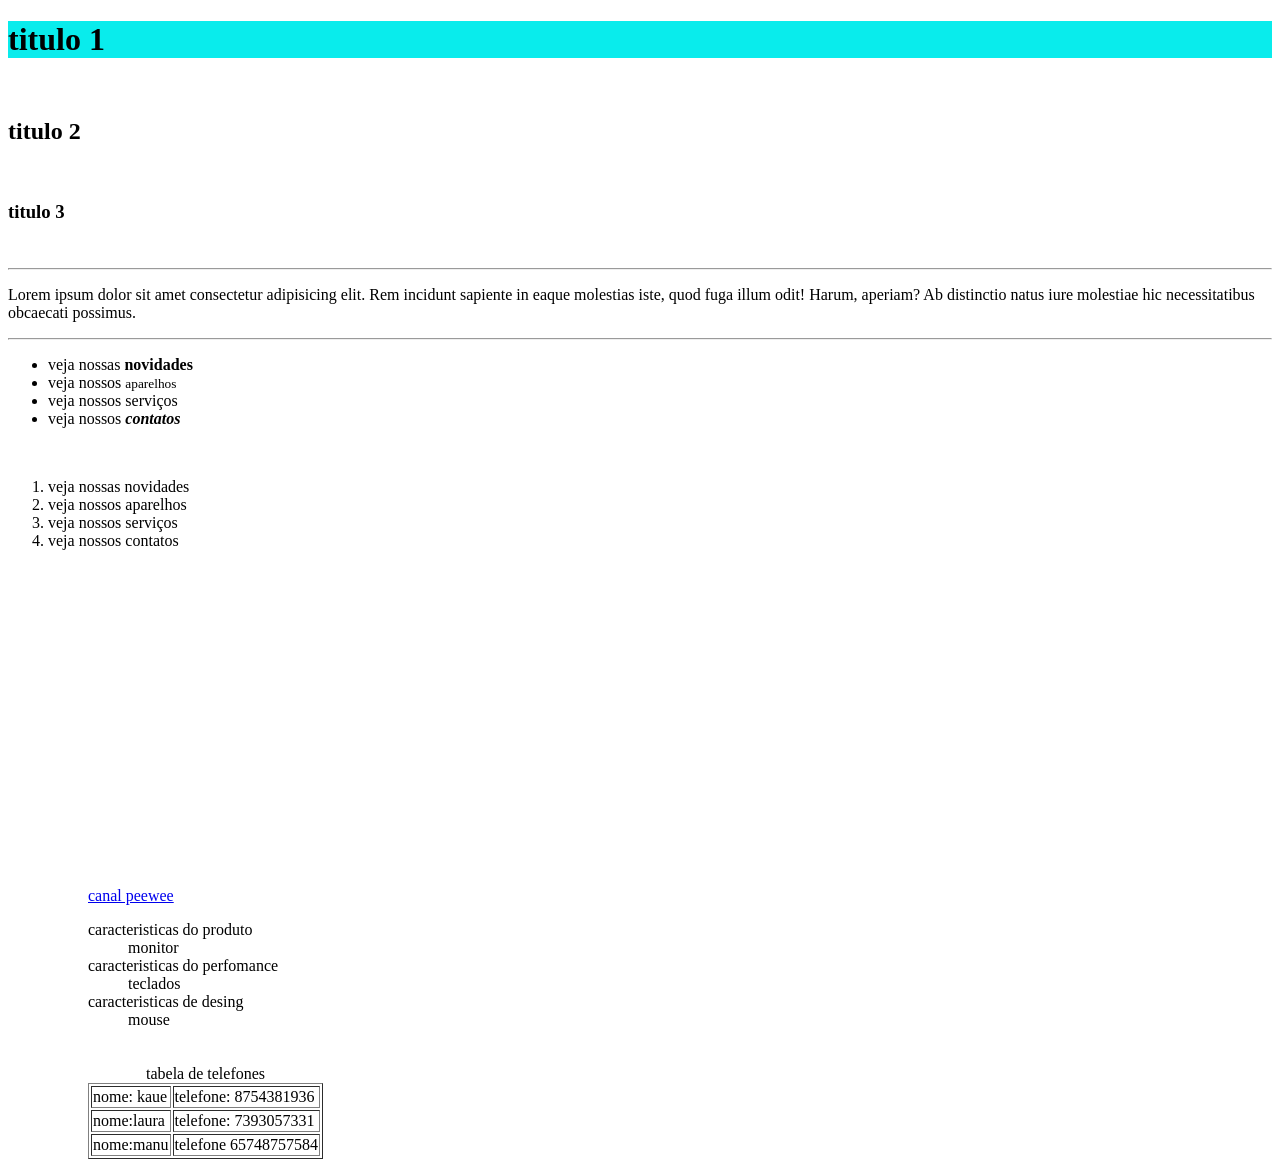
<file: UVA.AULA1/index.html>
<!DOCTYPE html>
<html lang="pt-br">

<head>
    <meta charset="UTF-8">
    <meta name="viewport" content="width=device-width, initial-scale=1.0">
    <title>Primeira página</title>
    <link rel="stylesheet" href="style.css">
    <link rel="icon" href="67.webp">
</head>

<body>

    <h1 id="titulo">titulo 1</h1>
    <br>
    <h2>titulo 2</h2>
    <br>
    <h3>titulo 3</h3>
    <br>

    <hr />
    <p>Lorem ipsum dolor sit amet consectetur adipisicing elit. Rem incidunt sapiente in eaque molestias iste, quod fuga
        illum odit! Harum, aperiam? Ab distinctio natus iure molestiae hic necessitatibus obcaecati possimus.</p>
    <hr>
    <ul>
        <li>veja nossas <strong>novidades</strong></li>
        <li>veja nossos <small>aparelhos</small></li>
        <li>veja nossos serviços</li>
        <li>veja nossos <strong><em>contatos</em></strong></li>
    </ul>
    <br>
<ol>
    <li>veja nossas novidades</li>
    <li>veja nossos aparelhos</li>
    <li>veja nossos serviços</li>
    <li>veja nossos contatos</li>
    <ol> <br>
    <iframe width="560" height="315" src="https://www.youtube.com/embed/uEzkpr62Ojo?si=w1FETtgT2WJe3ptM"
        title="YouTube video player" frameborder="0"
        allow="accelerometer; autoplay; clipboard-write; encrypted-media; gyroscope; picture-in-picture; web-share"
        referrerpolicy="strict-origin-when-cross-origin" allowfullscreen></iframe>
<br>
    <a href="https://www.youtube.com/@CanalPeeWee">canal peewee</a>
<br>

<dl>
<dt>caracteristicas do produto</dt>
<dd>monitor</dd>
<dt>caracteristicas do perfomance</dt>
<dd>teclados</dd>
<dt>caracteristicas de desing</dt>
<dd>mouse</dd>

<table border="1">
   <caption> tabela de telefones</caption>
   <tr>
    <td>nome: kaue</td>
    <td>telefone: 8754381936</td>
   </tr>
   <br>
   <tr>
    <td>nome:laura</td>
    <td>telefone: 7393057331</td>
   </tr>
   <br>
   <tr>
    <td>nome:manu</td>
    <td>telefone 65748757584</td>
   </tr>
</table>







</body>



</html>
</file>
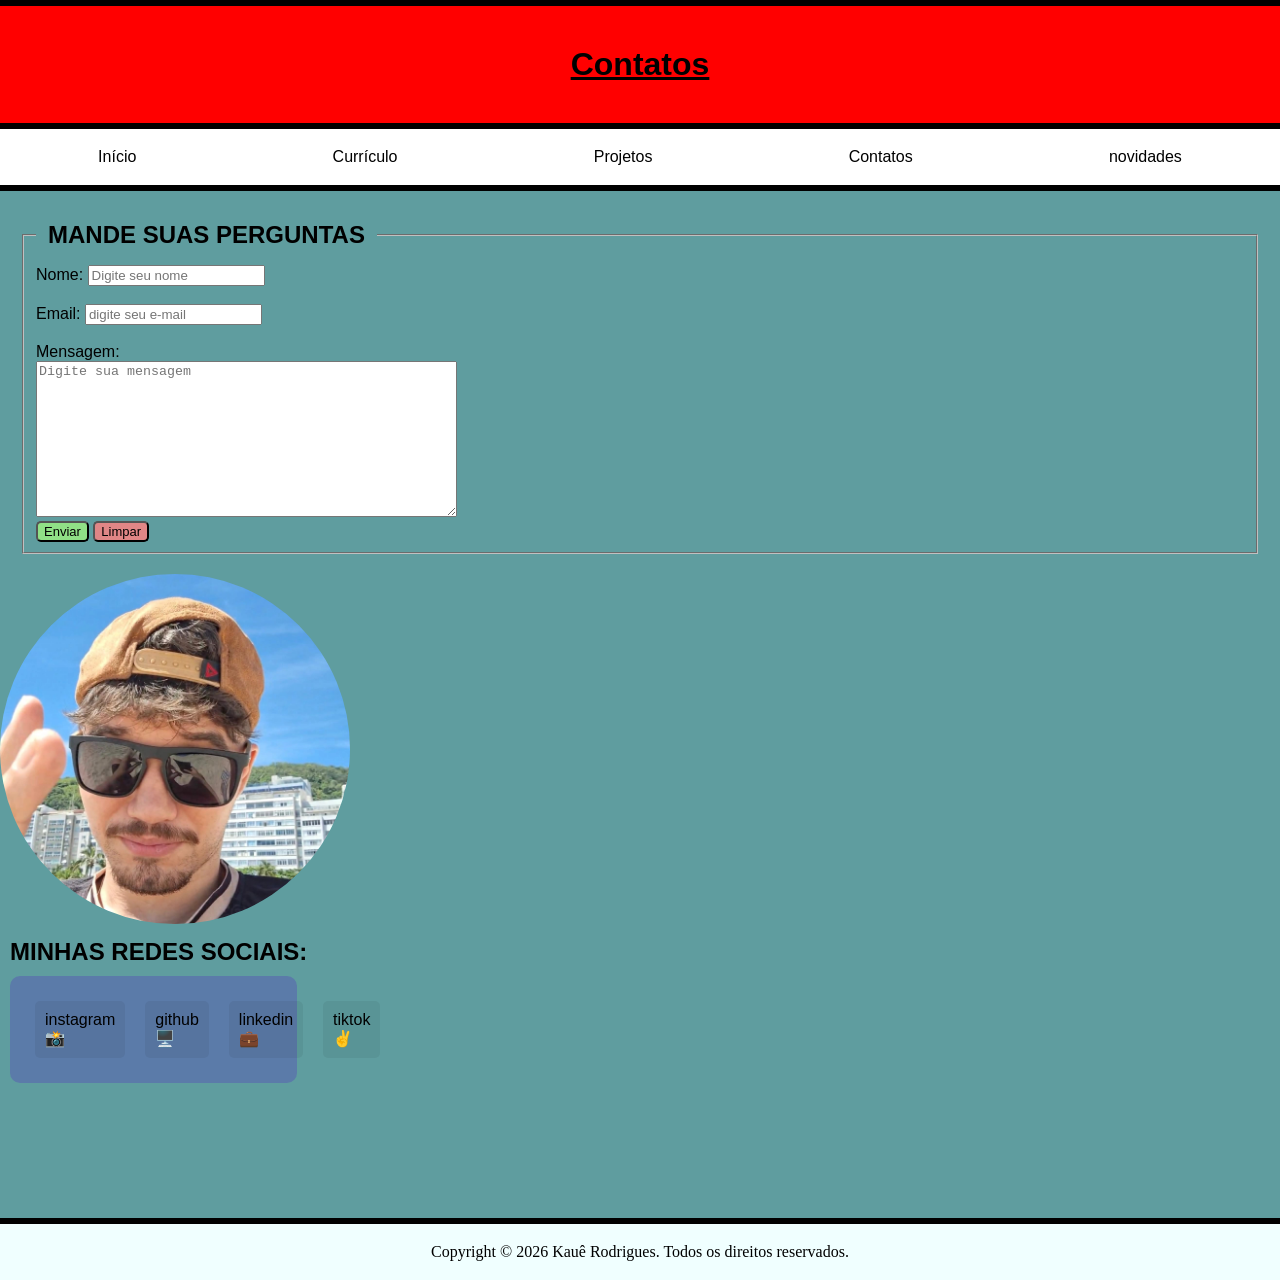
<file: TRABALHO-UVA01/contatos.html>
<!DOCTYPE html>
<html lang="pt-br">

<head>
    <meta charset="UTF-8">
    <meta name="viewport" content="width=device-width, initial-scale=1.0">
    <title>contatos</title>
    <link rel="stylesheet" href="style.css">
    <link rel="icon" href="imagens/img blog.png">

    <hr>
    <h1 id="titulo">Contatos</h1>
    <hr>

    <ul id="navbar">
        <li class="nav"><a href="pagina-inicial.html">Início</a></li>
        <li class="nav"><a href="curriculo.html">Currículo</a></li>
        <li class="nav"><a href="projetos.html">Projetos</a></li>
        <li class="nav"><a href="contatos.html">Contatos</a></li>
        <li class="nav"><a href="novidades.html">novidades</a></li>
    </ul>

    <hr>
   
</head>

<body>

    <div>
       <form action="https://formsubmit.co/" method="POST">
            <fieldset>
<legend><h2>MANDE SUAS PERGUNTAS</h2></legend>
                <label for="Nome">Nome:</label>
                <input type="text" id="Nome" name="Nome" placeholder="Digite seu nome"><br><br>
                <label for="e-mail">Email:</label>
                <input type="email" id="e-mail" name="email" placeholder="digite seu e-mail" required><br><br>
                <label for="text" id="perguta">Mensagem:</label>
                <textarea id="text" name="text" placeholder="Digite sua mensagem" rows="10" cols="50"></textarea><br>
                <input class="butao-verde" type="submit" value="Enviar">
                <input class="butao-vermelho" type="reset" name="limpar" value="Limpar">
            </fieldset>
        </form>
    </div>
    <img id="img2" src="imagens/ft blog.jpeg" alt="">
    <br>
    <h2>MINHAS REDES SOCIAIS:</h2>
    <li id="redes-sociais">
        <a id="redes" href="https://www.instagram.com/1kauerodrigues/">instagram📸</a><br>
        <a id="redes" href="https://github.com/kauerodrigues035-ops">github🖥️</a><br>
        <a id="redes" href="https://www.linkedin.com/in/kaue-ribeiro-95801a343/">linkedin💼</a><br>
        <a id="redes" href="https://www.tiktok.com/@.0.kauxz">tiktok✌️</a><br>

    </li>

</body>
<main></main>
<hr>
<footer>
    <p>Copyright © 2026 Kauê Rodrigues. Todos os direitos reservados.</p>
</footer>

</html>
</file>
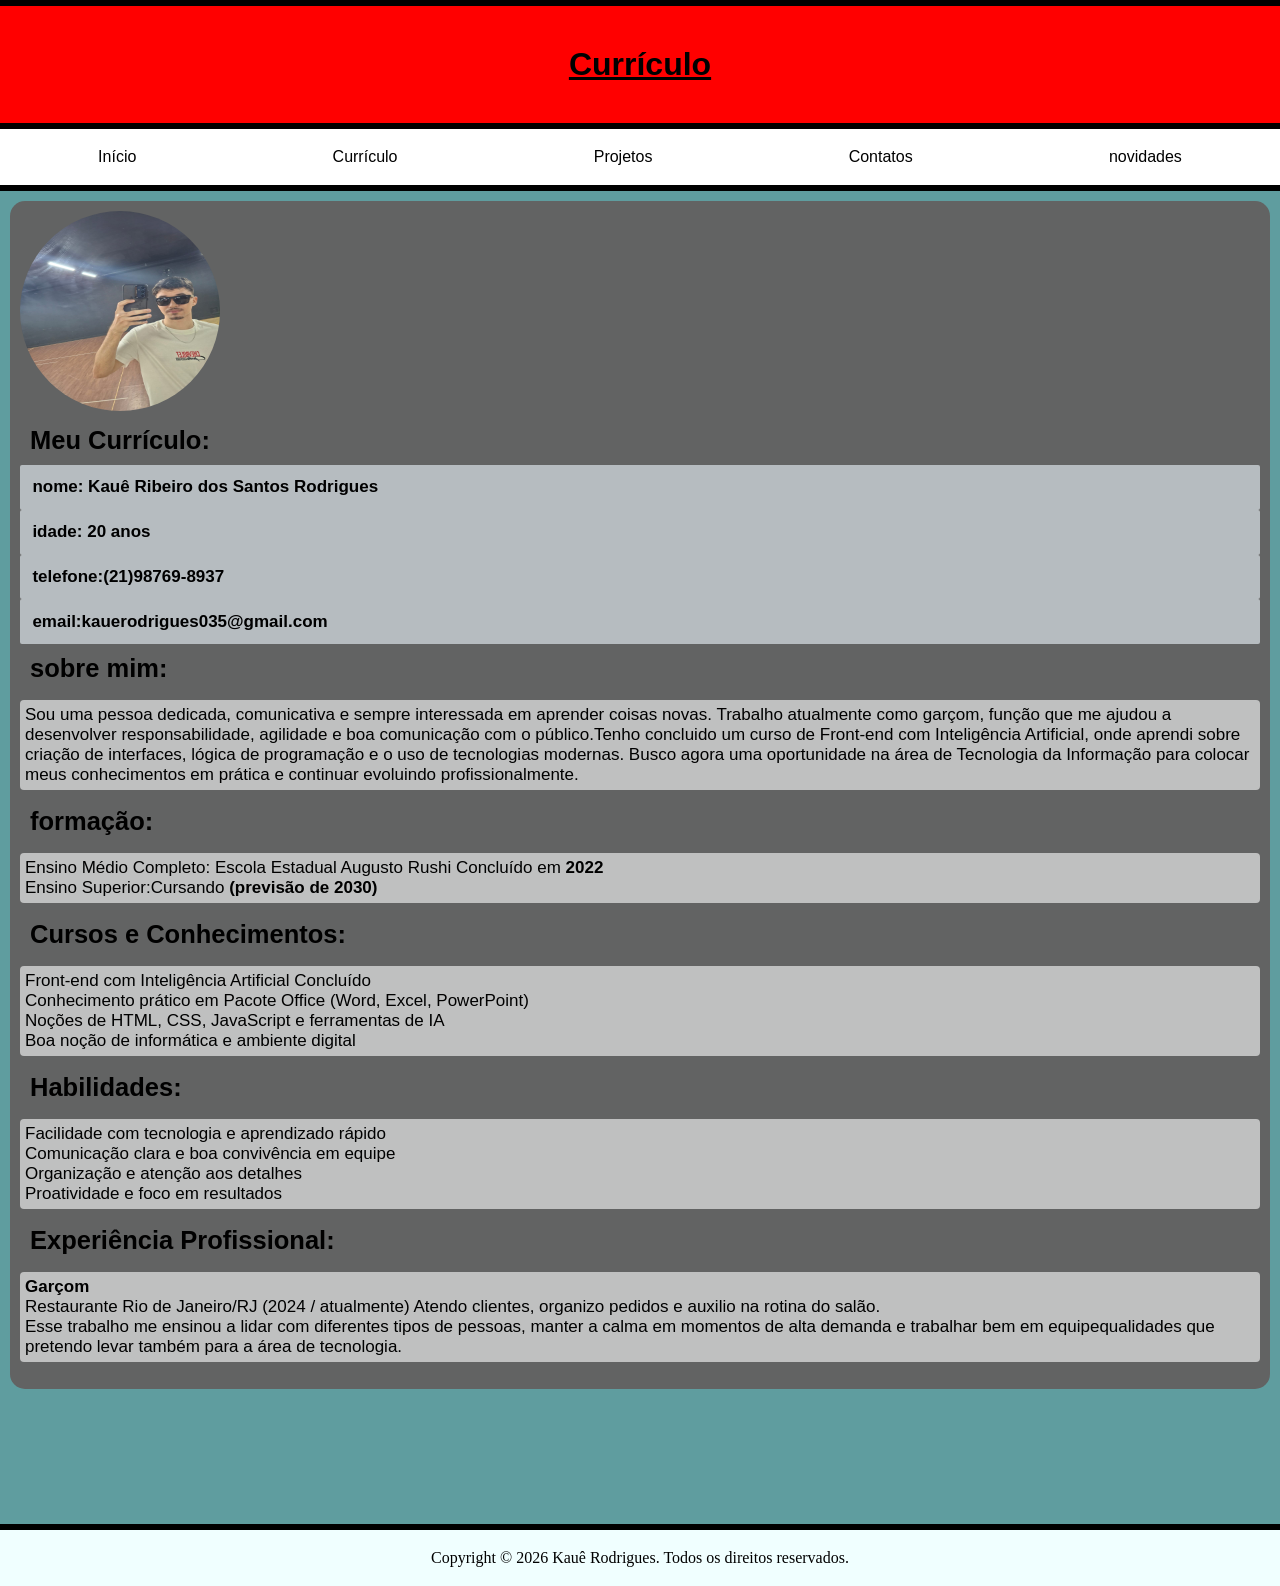
<file: TRABALHO-UVA01/curriculo.html>
<!DOCTYPE html>
<html lang="en">

<head>
    <meta charset="UTF-8">
    <meta name="viewport" content="width=device-width, initial-scale=1.0">
    <title>curriculo</title>
    <link rel="stylesheet" href="style.css">
    <link rel="icon" href="imagens/img blog.png">

    <hr>
    <h1 id="titulo">Currículo</h1>
    <hr>

    <ul id="navbar">
        <li class="nav"><a href="pagina-inicial.html">Início</a></li>
        <li class="nav"><a href="curriculo.html">Currículo</a></li>
        <li class="nav"><a href="projetos.html">Projetos</a></li>
        <li class="nav"><a href="contatos.html">Contatos</a></li>
        <li class="nav"><a href="novidades.html">novidades</a></li>
    </ul>

    <hr>
</head>


<body>


    <div class="curriculo">
        <img id="img3" src="imagens/drip.jpeg" alt="nd">
        <h2>Meu Currículo:</h2>
        <h4>nome: Kauê Ribeiro dos Santos Rodrigues</h4>
        <h4>idade: 20 anos</h4>
        <h4>telefone:(21)98769-8937</h4>
        <h4>email:kauerodrigues035@gmail.com</h4>

        <h2 >sobre mim:</h2>
        <p class="c2">Sou uma pessoa dedicada, comunicativa e sempre interessada em aprender coisas novas.
            Trabalho atualmente como garçom, função que me ajudou a desenvolver responsabilidade,
            agilidade e boa comunicação com o público.Tenho concluido um curso de Front-end
            com Inteligência Artificial, onde aprendi sobre criação de interfaces, lógica de programação
            e o uso de tecnologias modernas. Busco agora uma oportunidade na área de Tecnologia da
            Informação para colocar meus conhecimentos em prática e continuar evoluindo
            profissionalmente.</p>
        
        <h2>formação:</h2>
<p  class="c2">Ensino Médio Completo:
Escola Estadual Augusto Rushi  Concluído em<strong> 2022</strong><br>
Ensino Superior:Cursando <strong>(previsão de 2030)</strong></p>

<h2 >Cursos e Conhecimentos:</h2>
<p class="c2">Front-end com Inteligência Artificial Concluído <br>
Conhecimento prático em Pacote Office (Word, Excel, PowerPoint) <br>
Noções de HTML, CSS, JavaScript e ferramentas de IA <br>
Boa noção de informática e ambiente digital</p> 

<h2>Habilidades:</h2>
<p class="c2">
    Facilidade com tecnologia e aprendizado rápido <br>
 Comunicação clara e boa convivência em equipe <br>
 Organização e atenção aos detalhes <br>
 Proatividade e foco em resultados</p> 

<h2>Experiência Profissional:</h2>
<p class="c2">
   <strong>Garçom</strong><br>
Restaurante  Rio de Janeiro/RJ (2024 / atualmente) 
Atendo clientes, organizo pedidos e auxilio na rotina do salão. <br> Esse trabalho me ensinou a
lidar com diferentes tipos de pessoas, manter a calma em momentos de alta demanda e
trabalhar bem em equipequalidades que pretendo levar também para a área de tecnologia.
</p>
    </div>

</body>
<main></main>
<hr>
<footer>
    <p>Copyright © 2026 Kauê Rodrigues. Todos os direitos reservados.</p>
</footer>

</html>
</file>
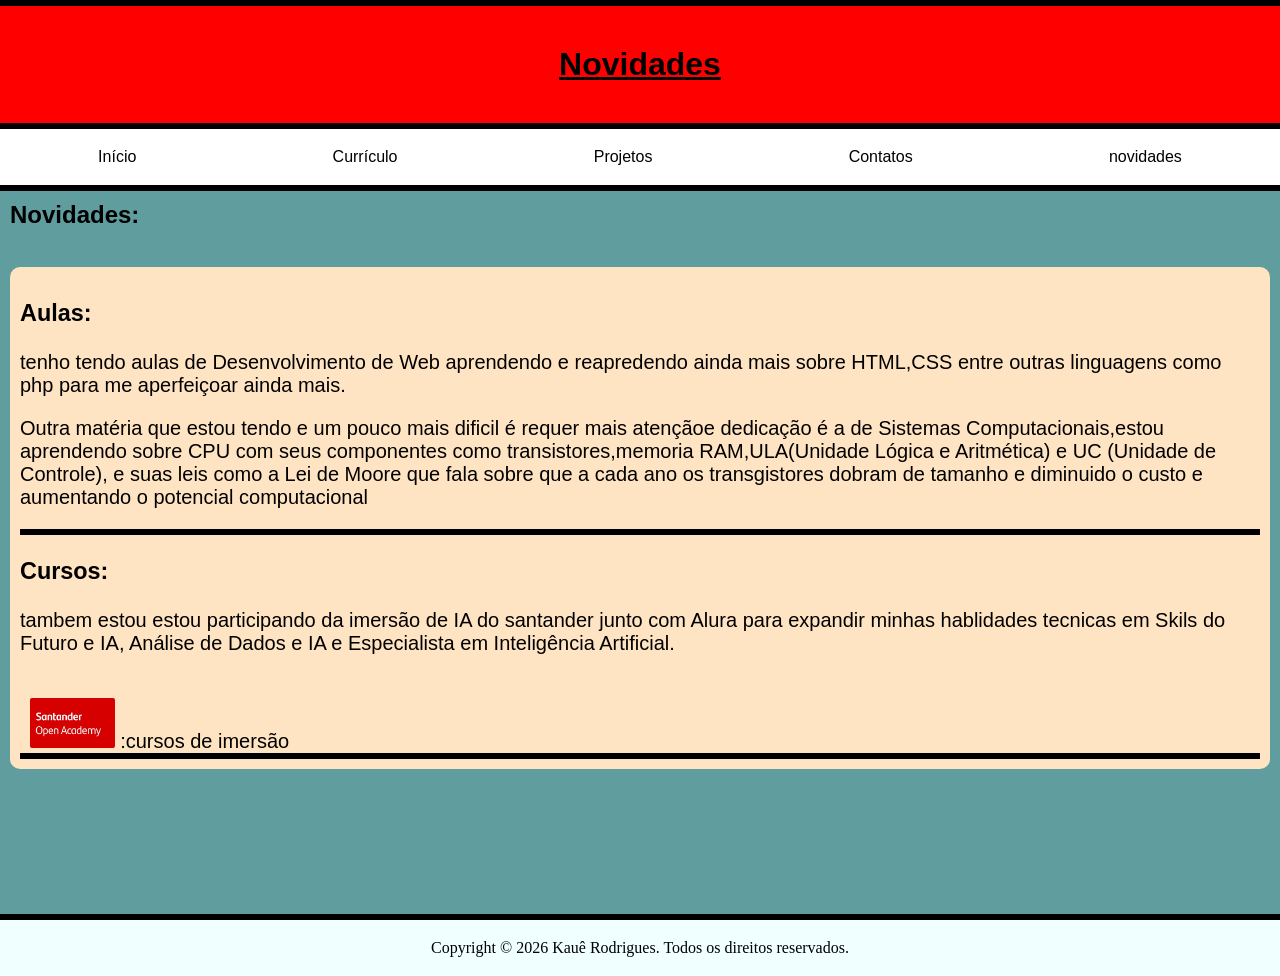
<file: TRABALHO-UVA01/novidades.html>
<!DOCTYPE html>
<html lang="pt=br">

<head>
    <meta charset="UTF-8">
    <meta name="viewport" content="width=device-width, initial-scale=1.0">
    <title>novidades</title>
    <link rel="stylesheet" href="style.css">
    <link rel="icon" href="imagens/img blog.png">

    <hr>
    <h1 id="titulo">Novidades</h1>
    <hr>

    <ul id="navbar">
        <li class="nav"><a href="pagina-inicial.html">Início</a></li>
        <li class="nav"><a href="curriculo.html">Currículo</a></li>
        <li class="nav"><a href="projetos.html">Projetos</a></li>
        <li class="nav"><a href="contatos.html">Contatos</a></li>
        <li class="nav"><a href="novidades.html">novidades</a></li>
    </ul>

    <hr>
</head>

<body>
    <h2>Novidades:</h2>
    <br>
    <div id="novidades">
        <h3>Aulas:</h3>
        <p>tenho tendo aulas de Desenvolvimento de Web aprendendo e reapredendo ainda mais sobre HTML,CSS entre outras
            linguagens como php para me aperfeiçoar ainda mais.
        </p>
        
        <p>Outra matéria que estou tendo e um pouco mais dificil é requer mais atençãoe dedicação é a de Sistemas
            Computacionais,estou aprendendo sobre CPU com seus componentes como transistores,memoria RAM,ULA(Unidade
            Lógica e Aritmética) e UC (Unidade de Controle), e suas leis como a Lei de Moore que fala sobre que a
            cada ano os transgistores dobram de tamanho e diminuido o custo e aumentando o potencial computacional
        </p>
        <hr>
        <h3>Cursos:</h3>
        <p>tambem estou estou participando da imersão de IA do santander junto com Alura para expandir minhas hablidades
            tecnicas em Skils do Futuro e IA, Análise de Dados e IA e Especialista em Inteligência Artificial.
            
        </p>
        <br>
        <img id="img4" src="imagens/santander.jpg" alt="alxsant">
        <a href="https://app.santanderopenacademy.com/pt-BR/program/santander-imersao-digital-2026">:cursos de imersão</a>
        <hr>
    </div>

</body>
<main></main>
<hr>
<footer>
    <p>Copyright © 2026 Kauê Rodrigues. Todos os direitos reservados.</p>
</footer>


</html>
</file>
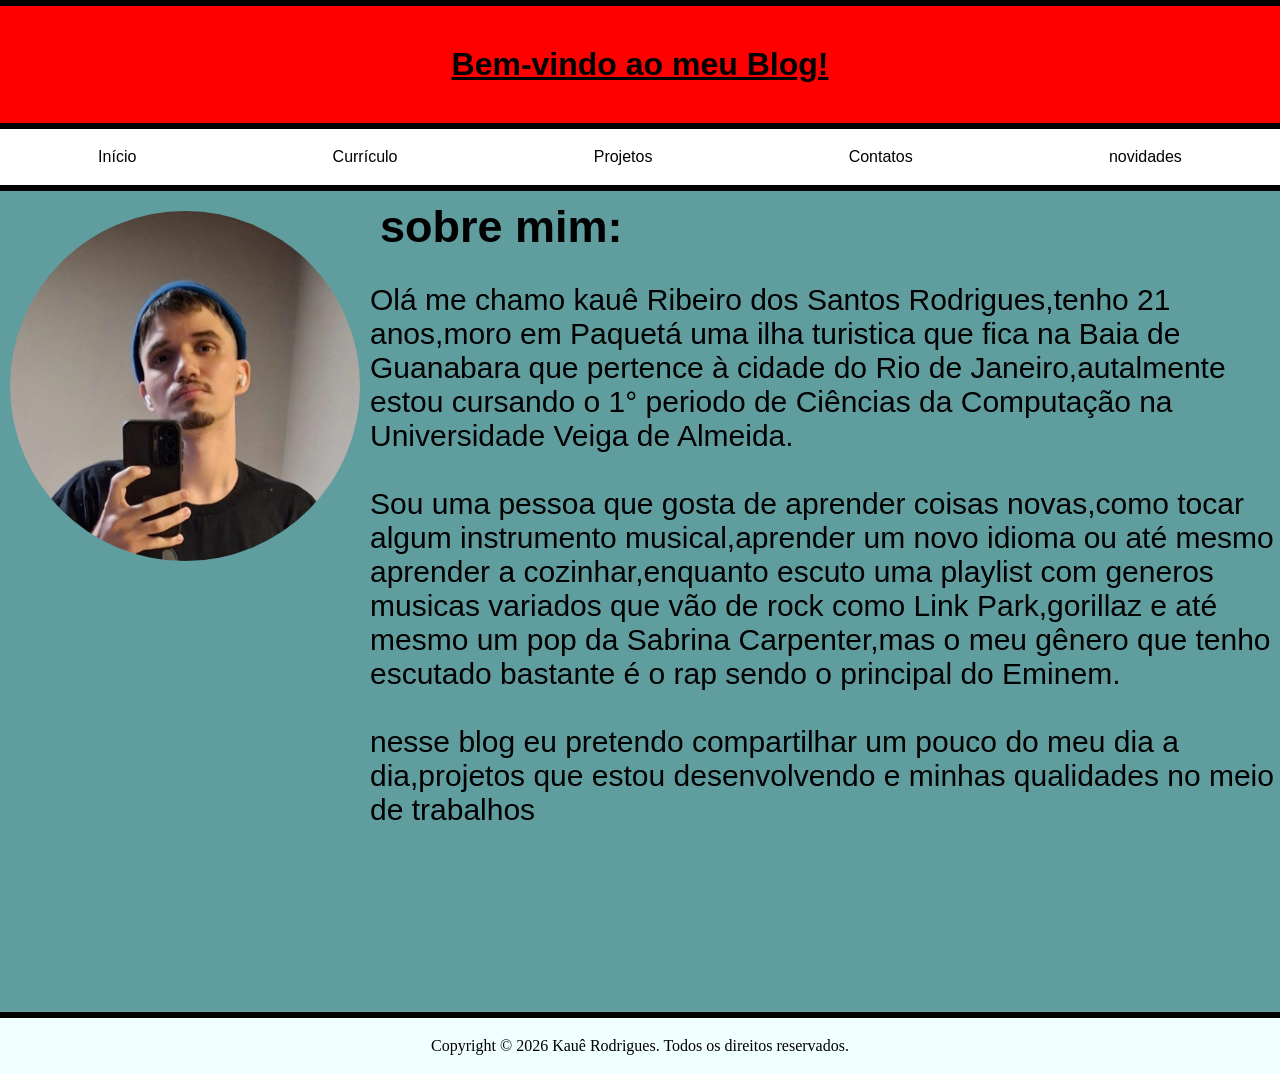
<file: TRABALHO-UVA01/pagina-inicial.html>
<!DOCTYPE html>
<html lang="en">

<head>
    <meta charset="UTF-8">
    <meta name="viewport" content="width=device-width, initial-scale=1.0">
    <title>blog do kauê</title>
    <link rel="stylesheet" href="style.css">
    <link rel="icon" href="imagens/img blog.png">
    <hr>
    <h1 id="titulo">Bem-vindo ao meu Blog!</h1>
    <hr>

    <ul id="navbar">
        <li class="nav"><a href="pagina-inicial.html">Início</a></li>
        <li class="nav"><a href="curriculo.html">Currículo</a></li>
        <li class="nav"><a href="projetos.html">Projetos</a></li>
        <li class="nav"><a href="contatos.html">Contatos</a></li>
        <li class="nav"><a href="novidades.html">novidades</a></li>
    </ul>

    <hr>

</head>

<body>


    <section id="sobre-mim">
        <img id="img1" src="imagens/wuw.jpeg" alt="ft do mito">
        <div>
            <h2>sobre mim:</h2>
            <p id="p=1">Olá me chamo kauê Ribeiro dos Santos Rodrigues,tenho 21 anos,moro em Paquetá uma ilha turistica
                que fica na Baia de Guanabara que pertence à cidade do Rio de Janeiro,autalmente estou cursando o 1°
                periodo de Ciências da Computação na Universidade Veiga de Almeida.
                <br><br>
                Sou uma pessoa que gosta de aprender coisas novas,como tocar algum instrumento musical,aprender um novo
                idioma ou até mesmo aprender a cozinhar,enquanto escuto uma playlist com generos musicas variados que
                vão de rock como Link Park,gorillaz e até mesmo um pop da Sabrina Carpenter,mas o meu gênero que tenho
                escutado bastante é o rap sendo o principal do Eminem.
                <br><br>
                nesse blog eu pretendo compartilhar um pouco do meu dia a dia,projetos que estou desenvolvendo e minhas
                qualidades no meio de trabalhos
            </p>
        </div>
    </section>

</body>
<main></main>
<hr>
<footer>
    <p>Copyright © 2026 Kauê Rodrigues. Todos os direitos reservados.</p>
</footer>

</html>
</file>
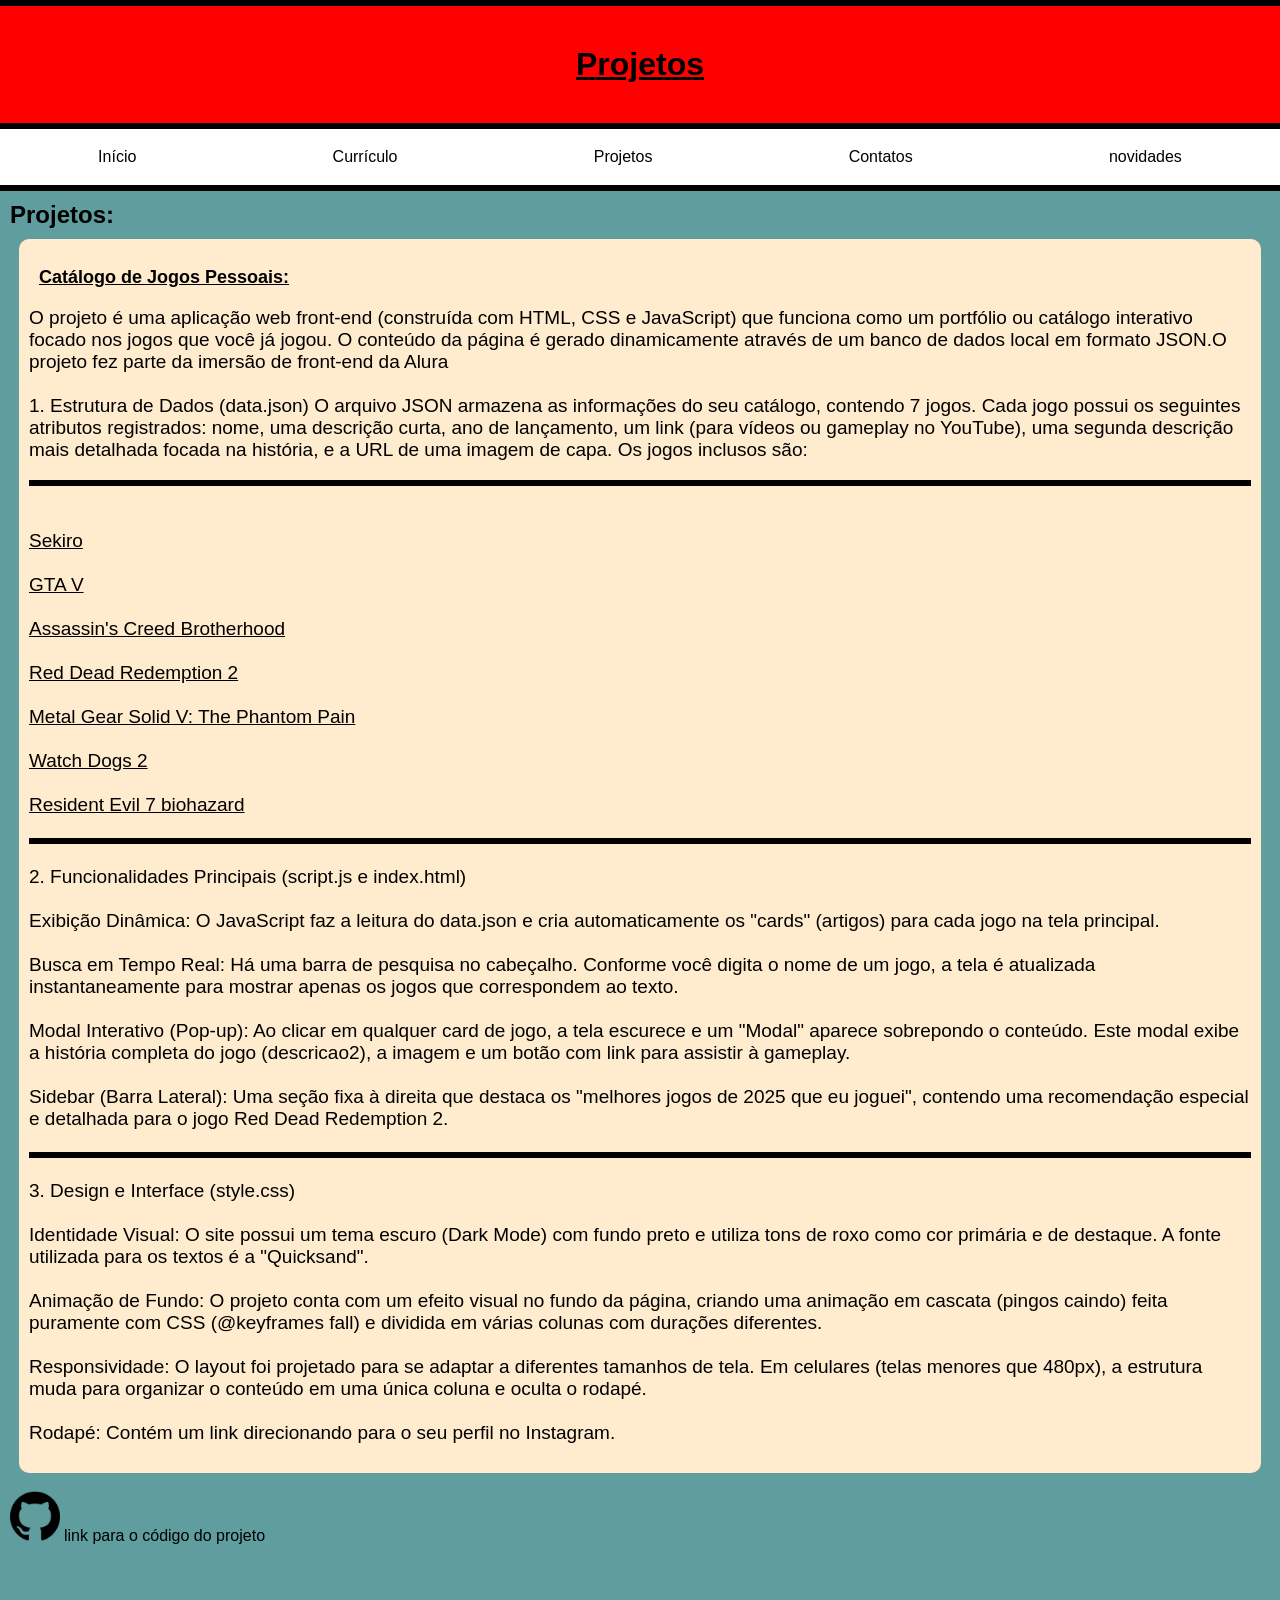
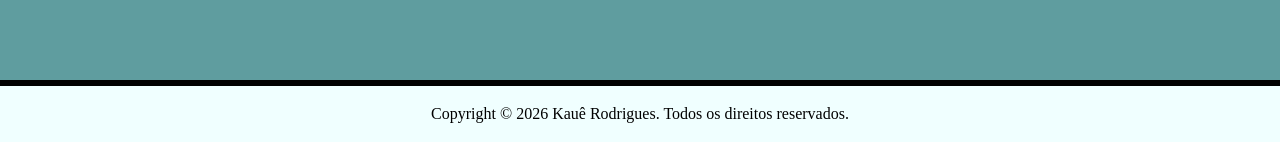
<file: TRABALHO-UVA01/projetos.html>
<!DOCTYPE html>
<html lang="pt-br">

<head>
    <meta charset="UTF-8">
    <meta name="viewport" content="width=device-width, initial-scale=1.0">
    <title>projetos</title>
    <link rel="stylesheet" href="style.css">
    <link rel="icon" href="imagens/img blog.png">

    <hr>
    <h1 id="titulo">Projetos</h1>
    <hr>

    <ul id="navbar">
        <li class="nav"><a href="pagina-inicial.html">Início</a></li>
        <li class="nav"><a href="curriculo.html">Currículo</a></li>
        <li class="nav"><a href="projetos.html">Projetos</a></li>
        <li class="nav"><a href="contatos.html">Contatos</a></li>
        <li class="nav"><a href="novidades.html">novidades</a></li>
    </ul>

    <hr>
</head>

<body>
    <h2>Projetos:</h2>
    <div id="project">
        <h3 id="p1"> <strong>Catálogo de Jogos Pessoais:</strong></h3>
        <p>
            O projeto é uma aplicação web front-end (construída com HTML, CSS e JavaScript) que funciona como um
            portfólio ou catálogo interativo focado nos jogos que você já jogou. O conteúdo da página é gerado
            dinamicamente através de um banco de dados local em formato JSON.O projeto fez parte da imersão de front-end
            da Alura <br><br>
            1. Estrutura de Dados (data.json)
            O arquivo JSON armazena as informações do seu catálogo, contendo 7 jogos. Cada jogo possui os seguintes
            atributos registrados: nome, uma descrição curta, ano de lançamento, um link (para vídeos ou gameplay no
            YouTube), uma segunda descrição mais detalhada focada na história, e a URL de uma imagem de capa. Os jogos
            inclusos são: <hr> <br><br>



            <li class="jogos">Sekiro</li>
            <br>
            <li class="jogos"> GTA V</li>
            <br>
            <li class="jogos">Assassin's Creed Brotherhood</li>
            <br>
            <li class="jogos"> Red Dead Redemption 2</li>
            <br>
            <li class="jogos">Metal Gear Solid V: The Phantom Pain</li>
            <br>
            <li class="jogos">Watch Dogs 2</li>
            <br>
            <li class="jogos">Resident Evil 7 biohazard</li>
            <br>
<hr>
            <br>
            2. Funcionalidades Principais (script.js e index.html)
            <br><br>
            Exibição Dinâmica: O JavaScript faz a leitura do data.json e cria automaticamente os "cards" (artigos) para
            cada jogo na tela principal.
            <br><br>
            Busca em Tempo Real: Há uma barra de pesquisa no cabeçalho. Conforme você digita o nome de um jogo, a tela é
            atualizada instantaneamente para mostrar apenas os jogos que correspondem ao texto.
            <br><br>
            Modal Interativo (Pop-up): Ao clicar em qualquer card de jogo, a tela escurece e um "Modal" aparece
            sobrepondo o conteúdo. Este modal exibe a história completa do jogo (descricao2), a imagem e um botão com
            link para assistir à gameplay.
            <br><br>
            Sidebar (Barra Lateral): Uma seção fixa à direita que destaca os "melhores jogos de 2025 que eu joguei",
            contendo uma recomendação especial e detalhada para o jogo Red Dead Redemption 2.
            
            <br><br><hr><br>
            3. Design e Interface (style.css)
            <br><br>
            Identidade Visual: O site possui um tema escuro (Dark Mode) com fundo preto e utiliza tons de roxo como cor
            primária e de destaque. A fonte utilizada para os textos é a "Quicksand".
            <br><br>
            Animação de Fundo: O projeto conta com um efeito visual no fundo da página, criando uma animação em cascata
            (pingos caindo) feita puramente com CSS (@keyframes fall) e dividida em várias colunas com durações
            diferentes.
            <br><br>
            Responsividade: O layout foi projetado para se adaptar a diferentes tamanhos de tela. Em celulares (telas
            menores que 480px), a estrutura muda para organizar o conteúdo em uma única coluna e oculta o rodapé.
            <br><br>
            Rodapé: Contém um link direcionando para o seu perfil no Instagram.

        </p>

    </div>

</body>
<br>
<section>
    <img id="img4" src="imagens/git.png" alt="ft">
    <a id="cod" href="https://github.com/kauerodrigues035-ops/projeto-alura">link para o código do projeto</a>
</section>
<main></main>
<hr>
<footer>
    <p>Copyright © 2026 Kauê Rodrigues. Todos os direitos reservados.</p>
</footer>

</html>
</file>
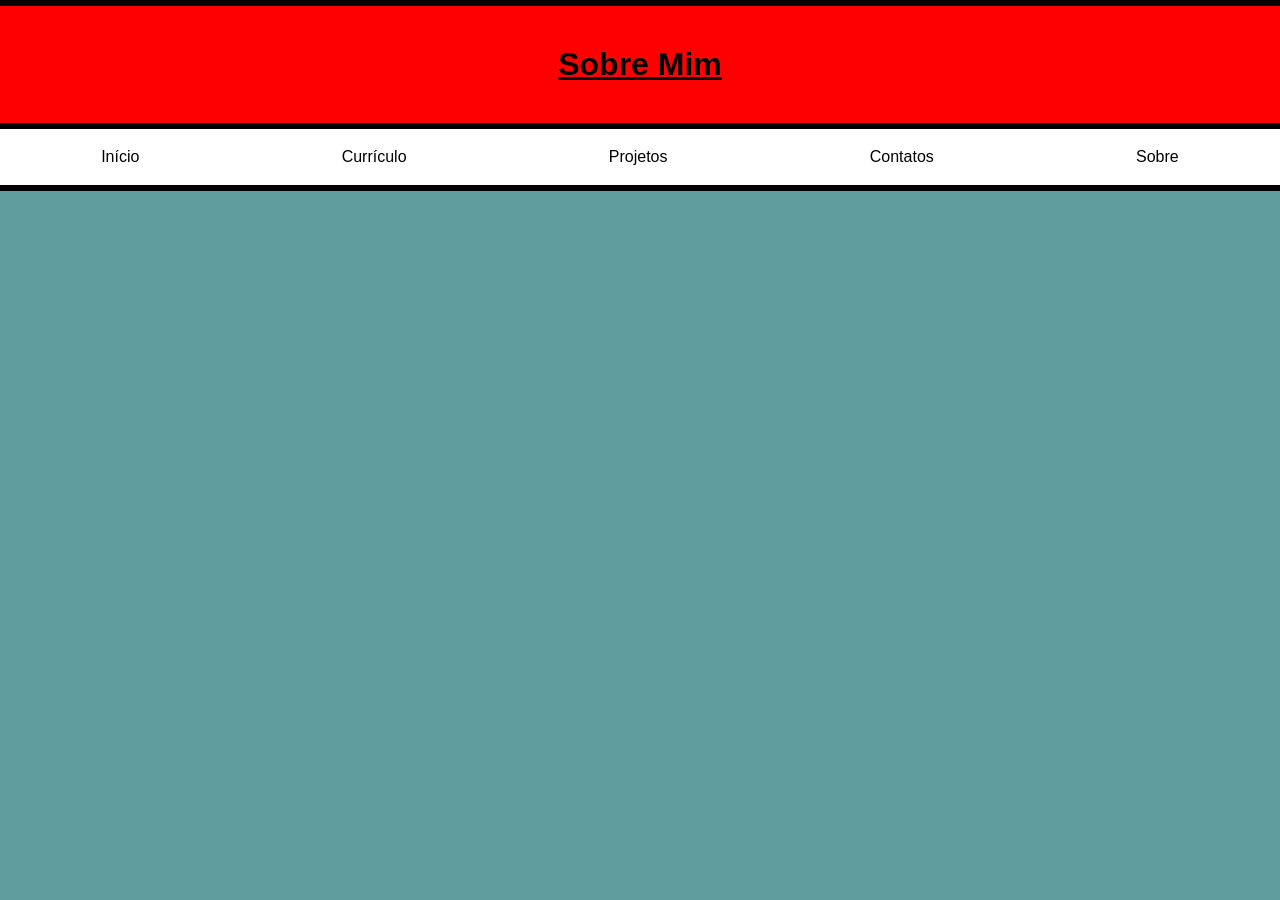
<file: TRABALHO-UVA01/sobre-mim.html>
<!DOCTYPE html>
<html lang="en">
<head>
    <meta charset="UTF-8">
    <meta name="viewport" content="width=device-width, initial-scale=1.0">
    <title>Document</title>
    <link rel="stylesheet" href="style.css">
    <link rel="icon" href="imagens/img blog.png">

    <hr>
    <h1 id="titulo">Sobre Mim</h1>
    <hr>

    <ul id="navbar">
         <li class="nav"><a href="pagina-inicial.html">Início</a></li>
        <li class="nav"><a href="curriculo.html">Currículo</a></li>
        <li class="nav"><a href="projetos.html">Projetos</a></li>
        <li class="nav"><a href="contatos.html">Contatos</a></li>
        <li class="nav"><a href="sobre-mim.html">Sobre</a></li>
    </ul>

    <hr>
</head>
<body>
    
</body>


</html>
</file>
<file: UVA.AULA1/style.css>
h1 {
    background-color: rgb(9, 236, 236);
    

}
</file>
<file: TRABALHO-UVA01/style.css>
#navbar {
    
    margin-top: 0%;
    margin-bottom: 0%;
    margin-left: 0%;
    margin-right: 0%;
    background-color:rgb(255, 255, 255);
  display: flex;
padding-inline-start: 0%;

}

h2{
    font-family: 'Franklin Gothic Medium', 'Arial Narrow', Arial, sans-serif;
    margin: 10px;

}

#p1{
    font-size: large;
    padding-inline-start: 10px;
    
}

.nav{  

   list-style-type: none;
    padding: 19px;
  margin: auto;
    
 
}

   a{
    text-decoration: none;
    
    color:rgb(0, 0, 0);
    font-family: Arial, Helvetica, sans-serif;
   }
    a:hover{
        color:rgb(21, 0, 255)
    }

#cod{
    background-color: rgba(240, 255, 255, 0);
    margin-left: 0px;
border-radius: 5px;
}

#redes{
    background-color: rgba(9, 9, 9, 0.06);
  padding: 10px;
    margin: 10px;
   border-radius: 5px;
}

body {
    background-color: #5f9d9f;
    margin-top: 0%;
    margin-left: 0%;
    margin-right: 0%;
    margin-bottom: 0%;

}

#titulo {
    color: rgb(0, 0, 0);
    margin: 0%;
    padding: 40px;
    background-color: rgb(255, 0, 0);
    font-family: Arial, Helvetica, sans-serif;
  
    text-align: center;
    text-decoration: underline;
}

hr {
    border: 3px solid black;
    margin: 0%;
    padding: 0px;
}

#img1{
    width: 350px;
    height: 350px;
    border-radius: 50%;
    margin-top: 20px;
   margin-right: 10px;
  margin-left: 10px;
}

#img2{
width: 350px;
    height: 350px;
    border-radius: 50%;

}

#img3{
    width:200px;
    height: 200px;
  border-radius:50% ;

}


#img4{

height: 50px;
margin-left: 10px;
border-radius: 2px;
}
#sobre-mim{
 
 margin-bottom: 20px;
 font-family: 'Franklin Gothic Medium', 'Arial Narrow', Arial, sans-serif;
      display: flex;
      font-size: 30px;
}
main{
    height: 15vh;
}
footer{
margin:0%;
    background-color: azure;
    text-align: center;
    padding: 3px;
}
form{
   margin: 20px;
   font-family: Arial, Helvetica, sans-serif;

}

#perguta{
    display:  flex;
}

.butao-verde{
    border-radius: 5px;
    background-color: rgb(144, 224, 134);
    color: rgb(0, 0, 0);
    font-size: 13px;
    font-family: Arial, Helvetica, sans-serif;
}

.butao-vermelho{
     border-radius: 5px;
    background-color: rgb(224, 134, 134);
    color: rgb(0, 0, 0);
    font-size: 13px;
    font-family: Arial, Helvetica, sans-serif;
}

#redes-sociais{
    background-color: rgba(78, 0, 203, 0.219);
    font-family: Arial, Helvetica, sans-serif;
   display: flex;
   margin-left: 10px;
   margin-right: 26cm;
   border-radius: 10px;
   padding: 15px;
}
.curriculo{

    background-color: rgba(99, 99, 99, 0.997);
   font-size:17px;
    border-radius:15px ;
   margin: 100px;
   padding: 10px;
  margin-left:10px;
  margin-right: 10px;
  margin-top: 10px;
  margin-bottom: 0%;
    font-family: Arial, Helvetica, sans-serif;

}

h4{
margin:0;
   padding: 1%;
   background-color: rgba(240, 248, 255, 0.597);
  border-radius: 2px;
  
}
.c2{
    background-color: rgba(255, 255, 255, 0.597);
    border-radius: 4px;
    padding: 5px;
    font-size: 17px;
    font-family: Arial, Helvetica, sans-serif;
}

#p1{
    font-size: large;
    padding-inline-start: 10px;
    font-family: Arial, Helvetica, sans-serif;
    text-decoration: underline;

}
   
   #project{
    margin-left: 19px;
    font-family: 'Segoe UI', Tahoma, Geneva, Verdana, sans-serif;
    background-color: blanchedalmond;
    list-style-type: none;
    border-radius: 10px;
    padding: 10px;
    font-size: 19px;
    margin-right:19px;
    
   }
   .jogos{
    text-decoration: underline;
    font-family: 'Trebuchet MS', 'Lucida Sans Unicode', 'Lucida Grande', 'Lucida Sans', Arial, sans-serif;
   }

#novidades{
    font-family: 'Lucida Sans', 'Lucida Sans Regular', 'Lucida Grande', 'Lucida Sans Unicode', Geneva, Verdana, sans-serif;
background-color: bisque;
margin: 10px;
border-radius: 10px;
padding: 10px;
font-size: 20px;
}
</file>
